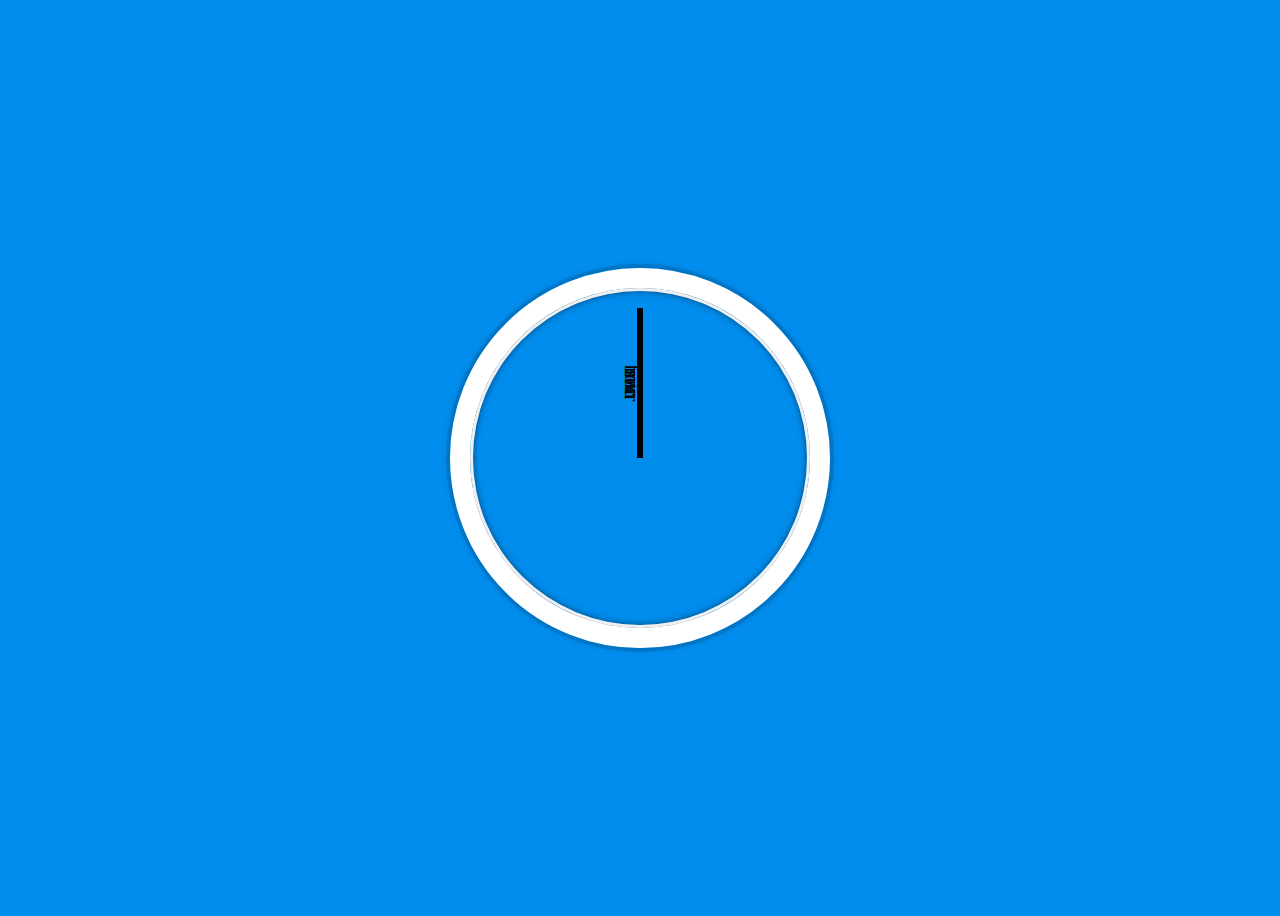
<file: 02 - JS + CSS Clock/index-START.html>
<!DOCTYPE html>
<html lang="en">
<head>
  <meta charset="UTF-8">
  <title>Document</title>
</head>
<body>


    <div class="clock">
      <div class="clock-face">
        <div class="hand hour-hand">hour</div>
        <div class="hand min-hand">min</div>
        <div class="hand second-hand">sec</div>
      </div>
    </div>


  <style>
    html {
      background:#018DED url(http://unsplash.it/1500/1000?image=881&blur=50);
      background-size:cover;
      font-family:'helvetica neue';
      text-align: center;
      font-size: 10px;
    }

    body {
      font-size: 2rem;
      display:flex;
      flex:1;
      min-height: 100vh;
      align-items: center;
    }

    .clock {
      width: 30rem;
      height: 30rem;
      border:20px solid white;
      border-radius:50%;
      margin:50px auto;
      position: relative;
      padding:2rem;
      box-shadow:
        0 0 0px 4px rgba(0,0,0,0.1),
        inset 0 0 0 3px #EFEFEF,
        inset 0 0 10px black,
        0 0 10px rgba(0,0,0,0.2);
    }

    .clock-face {
      position: relative;
      width: 100%;
      height: 100%;
      transform: translateY(-3px); /* account for the height of the clock hands */
    }
    .hand {
      width:50%;
      height:6px;
      position: absolute;
      background: black;
      top:50%;
      transform-origin: 100%;
      transform: rotate(90deg);
      transition: ;
      transition-timing-function: cubic-bezier(.1, 2.7, .58, 1);
    }
  </style>

  <script>
  const secondHand = document.querySelector('.second-hand')
  const minuteHand = document.querySelector('.min-hand')
  const hourHand = document.querySelector('.hour-hand');
  const hand = document.querySelector('.hand');

  function  setDate() {
    const now = new Date();

    const seconds = now.getSeconds();
    const secondsDegrees = convert(seconds);
    secondHand.style.transform = `rotate(${secondsDegrees}deg)`;

    const minutes = now.getMinutes();
    const minutesDegrees = convert(minutes);
    minuteHand.style.transform = `rotate(${minutesDegrees}deg)`;

    const hours = now.getHours();
    const hoursDegrees = convert(hours);
    hourHand.style.transform = `rotate(${hoursDegrees}deg)`;
    if (seconds === 0 || minutes === 0 || hours === 0) {
      hand.style.transition = 'none';
    }
  }

  function convert (numb) {
    return (((numb / 60) * 360) + 90);
  }
  setInterval(setDate, 1000);
  </script>
</body>
</html>
</file>
